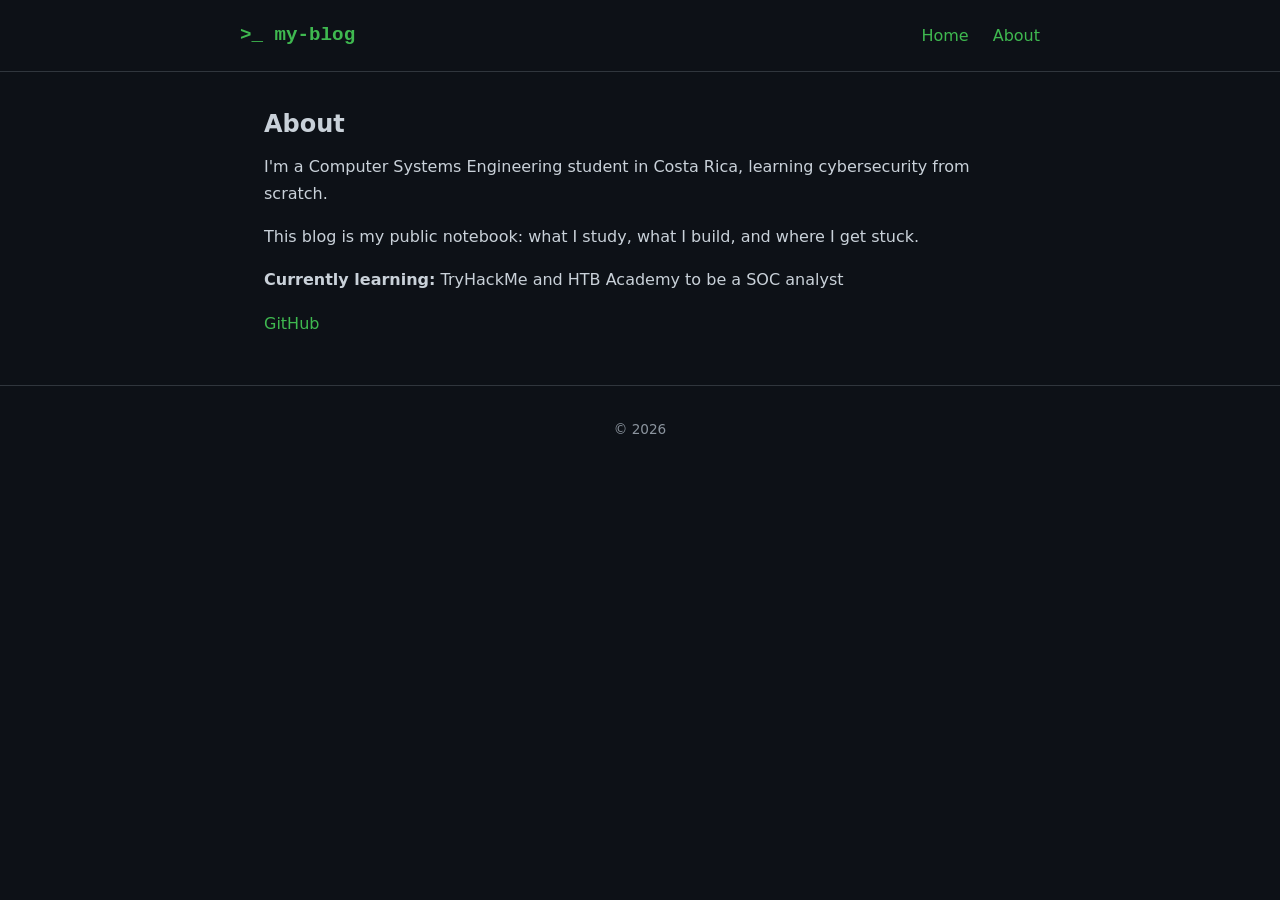
<file: about.html>
<!DOCTYPE html>
<html lang="en">
<head>
  <meta charset="UTF-8">
  <meta name="viewport" content="width=device-width, initial-scale=1.0">
  <title>About</title>
  <link rel="stylesheet" href="css/style.css">
</head>
<body>
  <header>
    <nav>
      <a class="logo" href="index.html">&gt;_ my-blog</a>
      <ul>
        <li><a href="index.html">Home</a></li>
        <li><a href="about.html">About</a></li>
      </ul>
    </nav>
  </header>

  <main>
    <article>
      <h1>About</h1>
      <p>I'm a Computer Systems Engineering student in Costa Rica,
         learning cybersecurity from scratch.</p>
      <p>This blog is my public notebook: what I study, what I build,
         and where I get stuck.</p>
      <p><strong>Currently learning:</strong> TryHackMe and HTB Academy to be a SOC analyst</p>
      <p><a href="https://github.com/SergioMendezz">GitHub</a></p>
    </article>
  </main>

  <footer>
    <p>&copy; 2026</p>
  </footer>
</body>
</html>
</file>
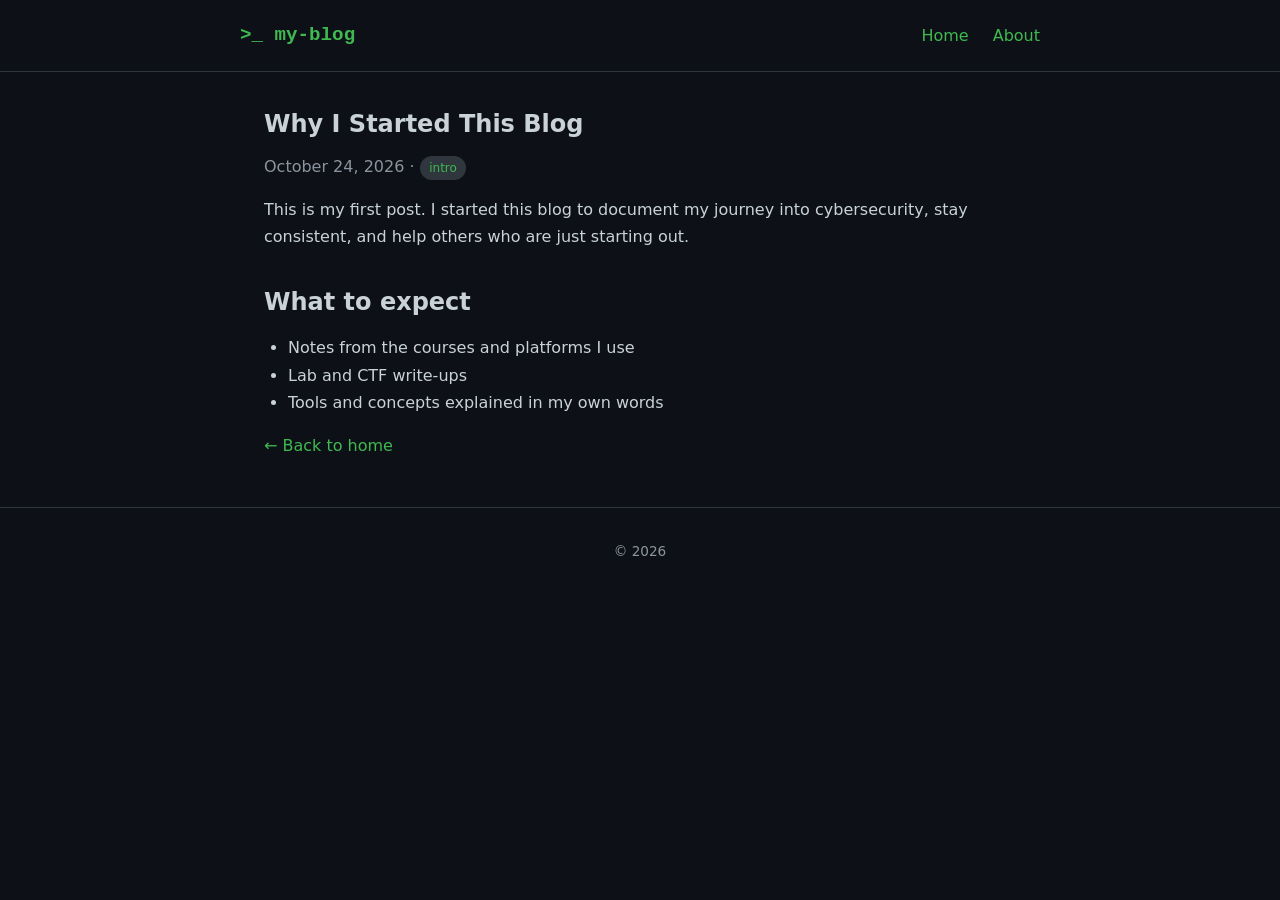
<file: posts/2026-10-24-why-i-started-this-blog.html>
<!DOCTYPE html>
<html lang="en">
<head>
  <meta charset="UTF-8">
  <meta name="viewport" content="width=device-width, initial-scale=1.0">
  <title>Why I Started This Blog</title>
  <link rel="stylesheet" href="../css/style.css">
</head>
<body>
  <header>
    <nav>
      <a class="logo" href="../index.html">&gt;_ my-blog</a>
      <ul>
        <li><a href="../index.html">Home</a></li>
        <li><a href="../about.html">About</a></li>
      </ul>
    </nav>
  </header>

  <main>
    <article>
      <h1>Why I Started This Blog</h1>
      <p class="meta" style="color: var(--muted)">October 24, 2026 · <span class="tag">intro</span></p>

      <p>This is my first post. I started this blog to document my journey into
         cybersecurity, stay consistent, and help others who are just starting out.</p>

      <h2>What to expect</h2>
      <ul>
        <li>Notes from the courses and platforms I use</li>
        <li>Lab and CTF write-ups</li>
        <li>Tools and concepts explained in my own words</li>
      </ul>
    </article>
    <p><a href="../index.html">&larr; Back to home</a></p>
  </main>

  <footer>
    <p>&copy; 2026</p>
  </footer>
</body>
</html>
</file>
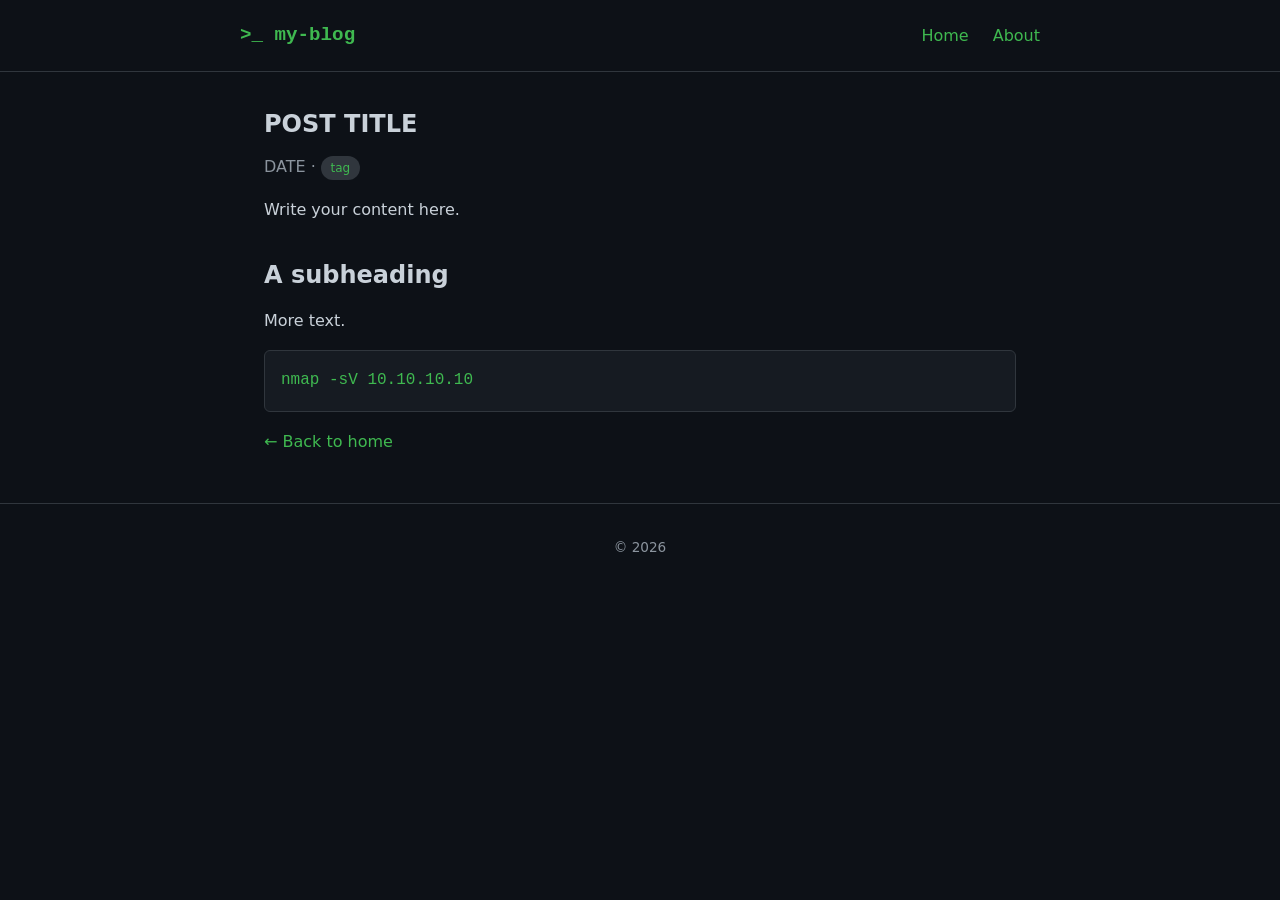
<file: posts/post-template.html>
<!DOCTYPE html>
<html lang="en">
<head>
  <meta charset="UTF-8">
  <meta name="viewport" content="width=device-width, initial-scale=1.0">
  <title>POST TITLE</title>
  <link rel="stylesheet" href="../css/style.css">
</head>
<body>
  <header>
    <nav>
      <a class="logo" href="../index.html">&gt;_ my-blog</a>
      <ul>
        <li><a href="../index.html">Home</a></li>
        <li><a href="../about.html">About</a></li>
      </ul>
    </nav>
  </header>

  <main>
    <article>
      <h1>POST TITLE</h1>
      <p class="meta" style="color: var(--muted)">DATE · <span class="tag">tag</span></p>

      <p>Write your content here.</p>

      <h2>A subheading</h2>
      <p>More text.</p>

      <pre><code>nmap -sV 10.10.10.10</code></pre>
    </article>
    <p><a href="../index.html">&larr; Back to home</a></p>
  </main>

  <footer>
    <p>&copy; 2026</p>
  </footer>
</body>
</html>
</file>
<file: css/style.css>
:root {
  --bg: #0d1117;
  --card: #161b22;
  --text: #c9d1d9;
  --muted: #8b949e;
  --accent: #3fb950;
  --border: #30363d;
}

* { box-sizing: border-box; margin: 0; padding: 0; }

body {
  background: var(--bg);
  color: var(--text);
  font-family: "Segoe UI", system-ui, sans-serif;
  line-height: 1.7;
}

a { color: var(--accent); text-decoration: none; }
a:hover { text-decoration: underline; }

header {
  border-bottom: 1px solid var(--border);
  padding: 1.2rem 1.5rem;
}

nav {
  max-width: 800px;
  margin: 0 auto;
  display: flex;
  justify-content: space-between;
  align-items: center;
}

.logo {
  font-family: "Courier New", monospace;
  font-weight: bold;
  font-size: 1.2rem;
}

nav ul { list-style: none; display: flex; gap: 1.5rem; }

main {
  max-width: 800px;
  margin: 2rem auto;
  padding: 0 1.5rem;
}

.hero { margin-bottom: 3rem; }
.hero h1 { font-size: 2.2rem; margin-bottom: 0.5rem; }
.hero p { color: var(--muted); font-size: 1.1rem; }

.post-card {
  background: var(--card);
  border: 1px solid var(--border);
  border-radius: 8px;
  padding: 1.2rem 1.5rem;
  margin-bottom: 1rem;
}

.post-card h3 { margin-bottom: 0.3rem; }
.post-card .meta { color: var(--muted); font-size: 0.85rem; }

.tag {
  display: inline-block;
  background: var(--border);
  color: var(--accent);
  font-size: 0.75rem;
  padding: 0.1rem 0.6rem;
  border-radius: 20px;
  margin-right: 0.3rem;
}

article h1 { margin-bottom: 0.5rem; }
article h2 { margin: 2rem 0 0.7rem; }
article p, article ul { margin-bottom: 1rem; }
article ul { padding-left: 1.5rem; }

pre {
  background: var(--card);
  border: 1px solid var(--border);
  border-radius: 6px;
  padding: 1rem;
  overflow-x: auto;
  margin-bottom: 1rem;
}

code { font-family: "Courier New", monospace; color: var(--accent); }

footer {
  text-align: center;
  color: var(--muted);
  font-size: 0.85rem;
  padding: 2rem 0;
  border-top: 1px solid var(--border);
  margin-top: 3rem;
}
</file>
